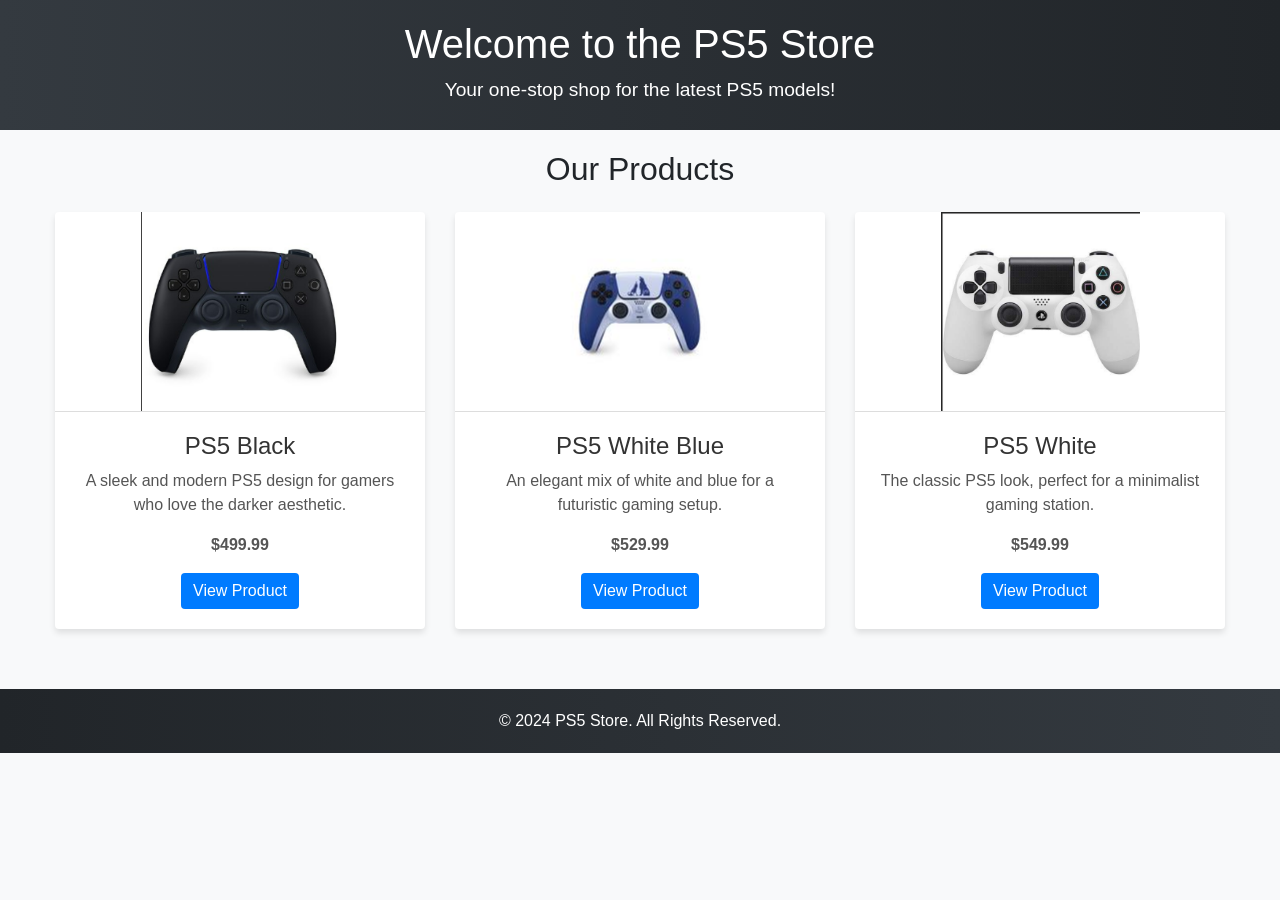
<file: index.html>
<!DOCTYPE html>
<html lang="en">
<head>
    <meta charset="UTF-8">
    <meta name="viewport" content="width=device-width, initial-scale=1.0">
    <title>PS5 Store</title>
    <link rel="stylesheet" href="https://maxcdn.bootstrapcdn.com/bootstrap/4.5.2/css/bootstrap.min.css">
    <link rel="stylesheet" href="style.css">
</head>
<body>
    <header class="text-center">
        <h1>Welcome to the PS5 Store</h1>
        <p>Your one-stop shop for the latest PS5 models!</p>
    </header>

    <main class="container">
        <h2 class="text-center mb-4">Our Products</h2>
        <div class="row">
            <!-- PS5 Black -->
            <div class="col-md-4">
                <div class="card text-center">
                    <img src="ps5 black.png" alt="PS5 Black" class="card-img-top">
                    <div class="card-body">
                        <h3>PS5 Black</h3>
                        <p>A sleek and modern PS5 design for gamers who love the darker aesthetic.</p>
                        <p class="font-weight-bold">$499.99</p>
                        <a href="PS5-1.html" class="btn btn-primary">View Product</a>
                    </div>
                </div>
            </div>

            <!-- PS5 White Blue -->
            <div class="col-md-4">
                <div class="card text-center">
                    <img src="PS5 white blue.png" alt="PS5 White Blue" class="card-img-top">
                    <div class="card-body">
                        <h3>PS5 White Blue</h3>
                        <p>An elegant mix of white and blue for a futuristic gaming setup.</p>
                        <p class="font-weight-bold">$529.99</p>
                        <a href="PS5-2.html" class="btn btn-primary">View Product</a>
                    </div>
                </div>
            </div>

            <!-- PS5 White -->
            <div class="col-md-4">
                <div class="card text-center">
                    <img src="PS5 white.png" alt="PS5 White" class="card-img-top">
                    <div class="card-body">
                        <h3>PS5 White</h3>
                        <p>The classic PS5 look, perfect for a minimalist gaming station.</p>
                        <p class="font-weight-bold">$549.99</p>
                        <a href="PS5-3.html" class="btn btn-primary">View Product</a>
                    </div>
                </div>
            </div>
        </div>
    </main>

    <footer class="text-center">
        <p>&copy; 2024 PS5 Store. All Rights Reserved.</p>
    </footer>
</body>
</html>
</file>
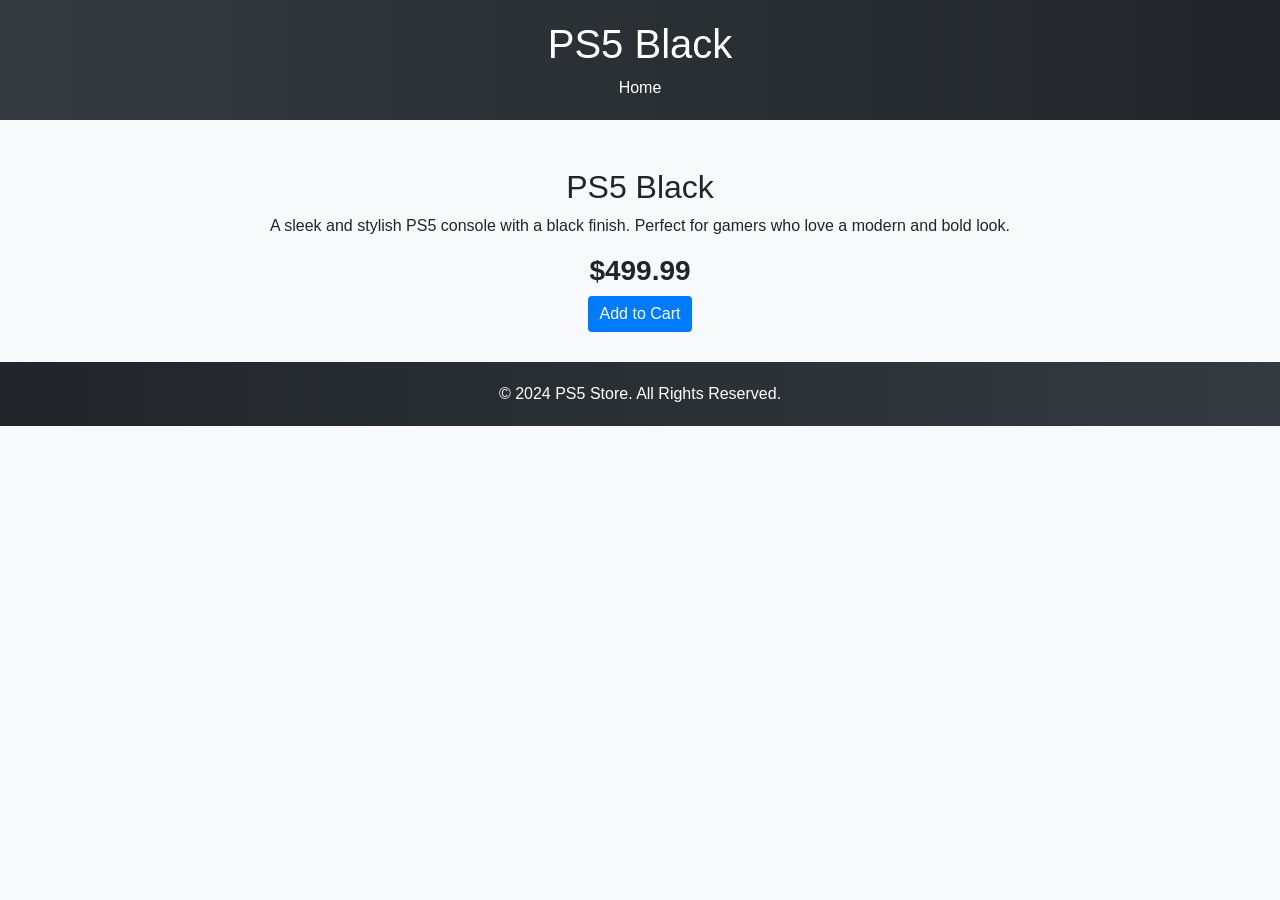
<file: PS5-1.html>
<!DOCTYPE html>
<html lang="en">
<head>
    <meta charset="UTF-8">
    <meta name="viewport" content="width=device-width, initial-scale=1.0">
    <title>PS5 Black</title>
    <link rel="stylesheet" href="https://maxcdn.bootstrapcdn.com/bootstrap/4.5.2/css/bootstrap.min.css">
    <link rel="stylesheet" href="style.css">
    <script src="https://scripts.sirv.com/sirvjs/v3/sirv.js"></script>
</head>
<body>
    <header class="text-center">
        <h1>PS5 Black</h1>
        <nav>
            <a href="HomePage.html" class="text-white mx-2">Home</a>
        </nav>
    </header>
    
    <main class="container mt-5">
        <h2 class="text-center">PS5 Black</h2>
        <div class="text-center">
            <p>A sleek and stylish PS5 console with a black finish. Perfect for gamers who love a modern and bold look.</p>
            <div class="Sirv" data-src="https://mizzuddin057.sirv.com/Assignment%202/20241113164623/20241113164623.spin"></div>
            <script src="https://scripts.sirv.com/sirvjs/v3/sirv.js"></script>
            <h3 class="font-weight-bold mt-3">$499.99</h3>
            <button class="btn btn-primary" onclick="addToCart('PS5 Black', 499.99)">Add to Cart</button>
        </div>
    </main>

    <footer class="text-center">
        <p>&copy; 2024 PS5 Store. All Rights Reserved.</p>
    </footer>

    <script>
        function addToCart(product, price) {
            let cart = JSON.parse(localStorage.getItem('cart')) || [];
            cart.push({ product, price });
            localStorage.setItem('cart', JSON.stringify(cart));
            alert(`${product} has been added to your cart!`);
        }
    </script>
</body>
</html>
</file>
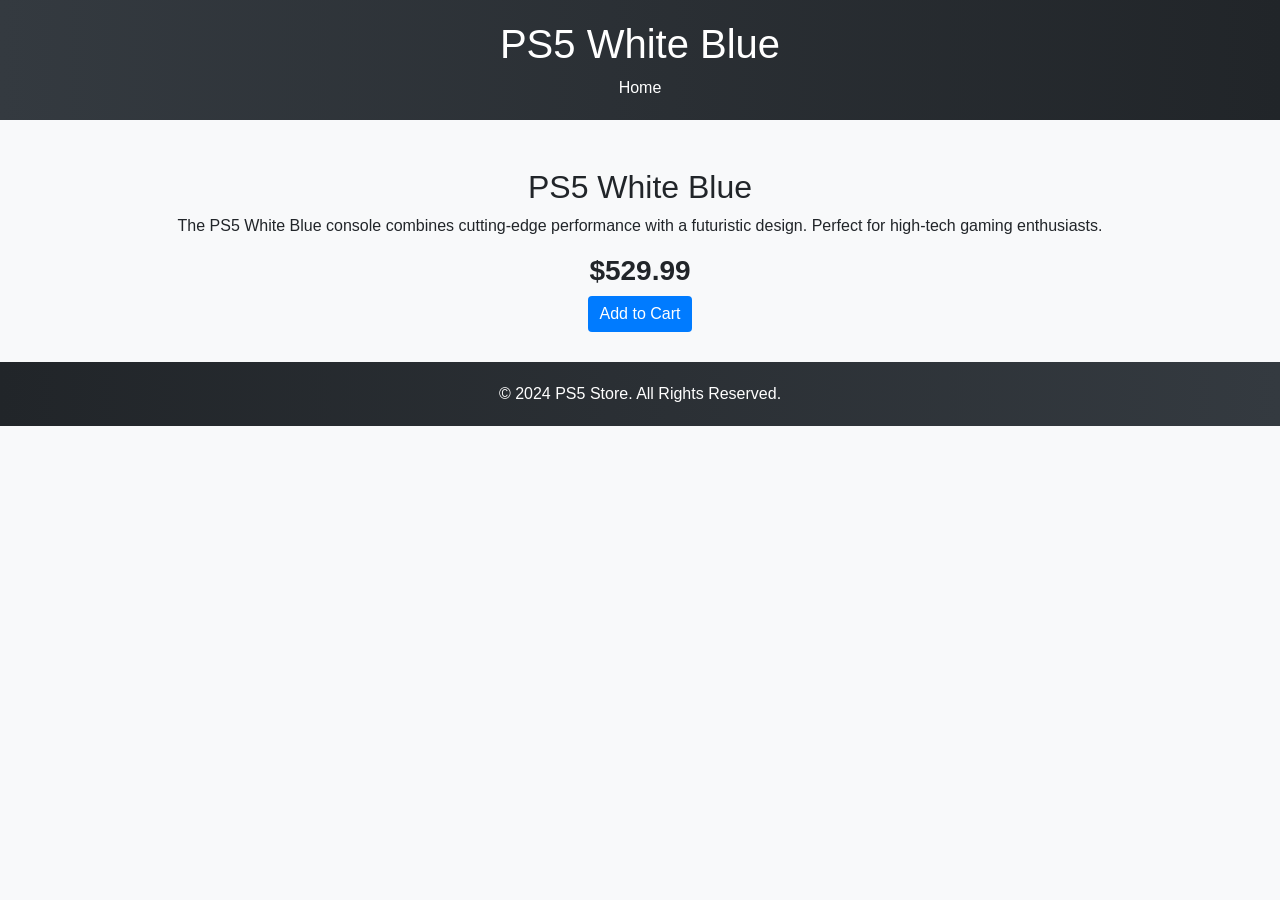
<file: PS5-2.html>
<!DOCTYPE html>
<html lang="en">
<head>
    <meta charset="UTF-8">
    <meta name="viewport" content="width=device-width, initial-scale=1.0">
    <title>PS5 White Blue</title>
    <link rel="stylesheet" href="https://maxcdn.bootstrapcdn.com/bootstrap/4.5.2/css/bootstrap.min.css">
    <link rel="stylesheet" href="style.css">
    <script src="https://scripts.sirv.com/sirvjs/v3/sirv.js"></script>
</head>
<body>
    <header class="text-center">
        <h1>PS5 White Blue</h1>
        <nav>
            <a href="HomePage.html" class="text-white mx-2">Home</a>
        </nav>
    </header>
    
    <main class="container mt-5">
        <h2 class="text-center">PS5 White Blue</h2>
        <div class="text-center">
            <p>The PS5 White Blue console combines cutting-edge performance with a futuristic design. Perfect for high-tech gaming enthusiasts.</p>
            <div class="Sirv" data-src="https://mizzuddin057.sirv.com/Assignment%202/20241113164444/20241113164444.spin"></div>
            <h3 class="font-weight-bold mt-3">$529.99</h3>
            <button class="btn btn-primary" onclick="addToCart('PS5 White Blue', 529.99)">Add to Cart</button>
        </div>
    </main>

    <footer class="text-center">
        <p>&copy; 2024 PS5 Store. All Rights Reserved.</p>
    </footer>

    <script>
        function addToCart(product, price) {
            let cart = JSON.parse(localStorage.getItem('cart')) || [];
            cart.push({ product, price });
            localStorage.setItem('cart', JSON.stringify(cart));
            alert(`${product} has been added to your cart!`);
        }
    </script>
</body>
</html>
</file>
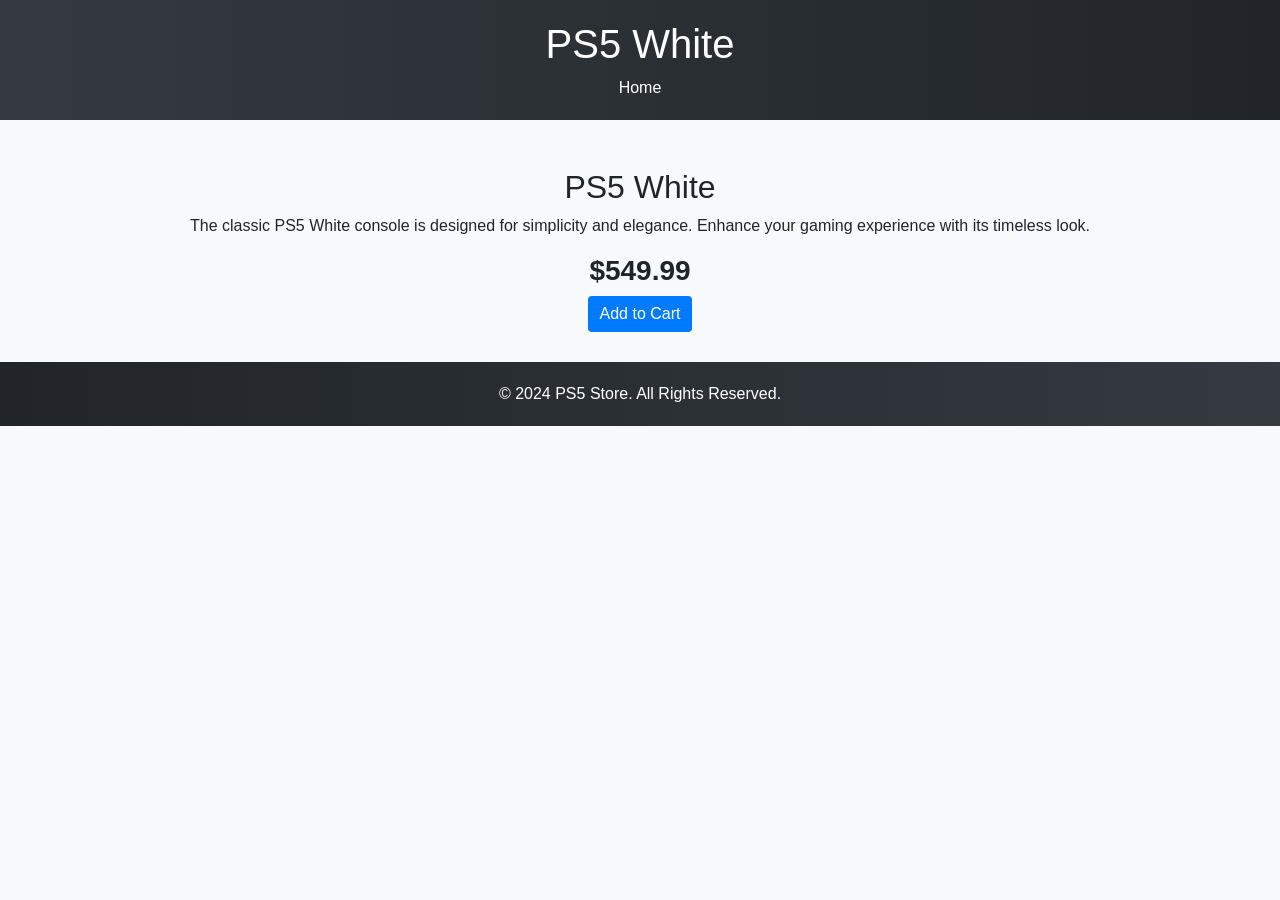
<file: PS5-3.html>
<!DOCTYPE html>
<html lang="en">
<head>
    <meta charset="UTF-8">
    <meta name="viewport" content="width=device-width, initial-scale=1.0">
    <title>PS5 White</title>
    <link rel="stylesheet" href="https://maxcdn.bootstrapcdn.com/bootstrap/4.5.2/css/bootstrap.min.css">
    <link rel="stylesheet" href="style.css">
    <script src="https://scripts.sirv.com/sirvjs/v3/sirv.js"></script>
</head>
<body>
    <header class="text-center">
        <h1>PS5 White</h1>
        <nav>
            <a href="HomePage.html" class="text-white mx-2">Home</a>
        </nav>
    </header>
    
    <main class="container mt-5">
        <h2 class="text-center">PS5 White</h2>
        <div class="text-center">
            <p>The classic PS5 White console is designed for simplicity and elegance. Enhance your gaming experience with its timeless look.</p>
            <div class="Sirv" data-src="https://mizzuddin057.sirv.com/Assignment%202/20241113164236/20241113164236.spin"></div>
            <script src="https://scripts.sirv.com/sirvjs/v3/sirv.js"></script>            
            <h3 class="font-weight-bold mt-3">$549.99</h3>
            <button class="btn btn-primary" onclick="addToCart('PS5 White', 549.99)">Add to Cart</button>
        </div>
    </main>

    <footer class="text-center">
        <p>&copy; 2024 PS5 Store. All Rights Reserved.</p>
    </footer>

    <script>
        function addToCart(product, price) {
            let cart = JSON.parse(localStorage.getItem('cart')) || [];
            cart.push({ product, price });
            localStorage.setItem('cart', JSON.stringify(cart));
            alert(`${product} has been added to your cart!`);
        }
    </script>
</body>
</html>
</file>
<file: style.css>
body {
    font-family: Arial, sans-serif;
    margin: 0;
    padding: 0;
    background-color: #f8f9fa;
}

header {
    background: linear-gradient(90deg, #343a40, #212529);
    color: white;
    padding: 20px 0;
    margin-bottom: 20px;
}

header h1 {
    font-size: 2.5rem;
}

header p {
    font-size: 1.2rem;
    margin: 5px 0;
}

footer {
    background: linear-gradient(90deg, #212529, #343a40);
    color: white;
    padding: 20px 0;
    margin-top: 30px;
}

footer p {
    margin: 0;
}

.container {
    max-width: 1200px;
    margin: 0 auto;
}

.card {
    box-shadow: 0 4px 6px rgba(0, 0, 0, 0.1);
    transition: transform 0.3s ease, box-shadow 0.3s ease;
    border: none;
    margin-bottom: 30px;
}

.card:hover {
    transform: translateY(-5px);
    box-shadow: 0 8px 12px rgba(0, 0, 0, 0.2);
}

.card img {
    max-height: 200px;
    object-fit: contain;
    border-bottom: 1px solid #ddd;
}

.card h3 {
    font-size: 1.5rem;
    color: #333;
}

.card p {
    color: #555;
}

.btn-primary {
    background-color: #007bff;
    border: none;
    transition: background-color 0.3s ease;
}

.btn-primary:hover {
    background-color: #0056b3;
}
</file>
